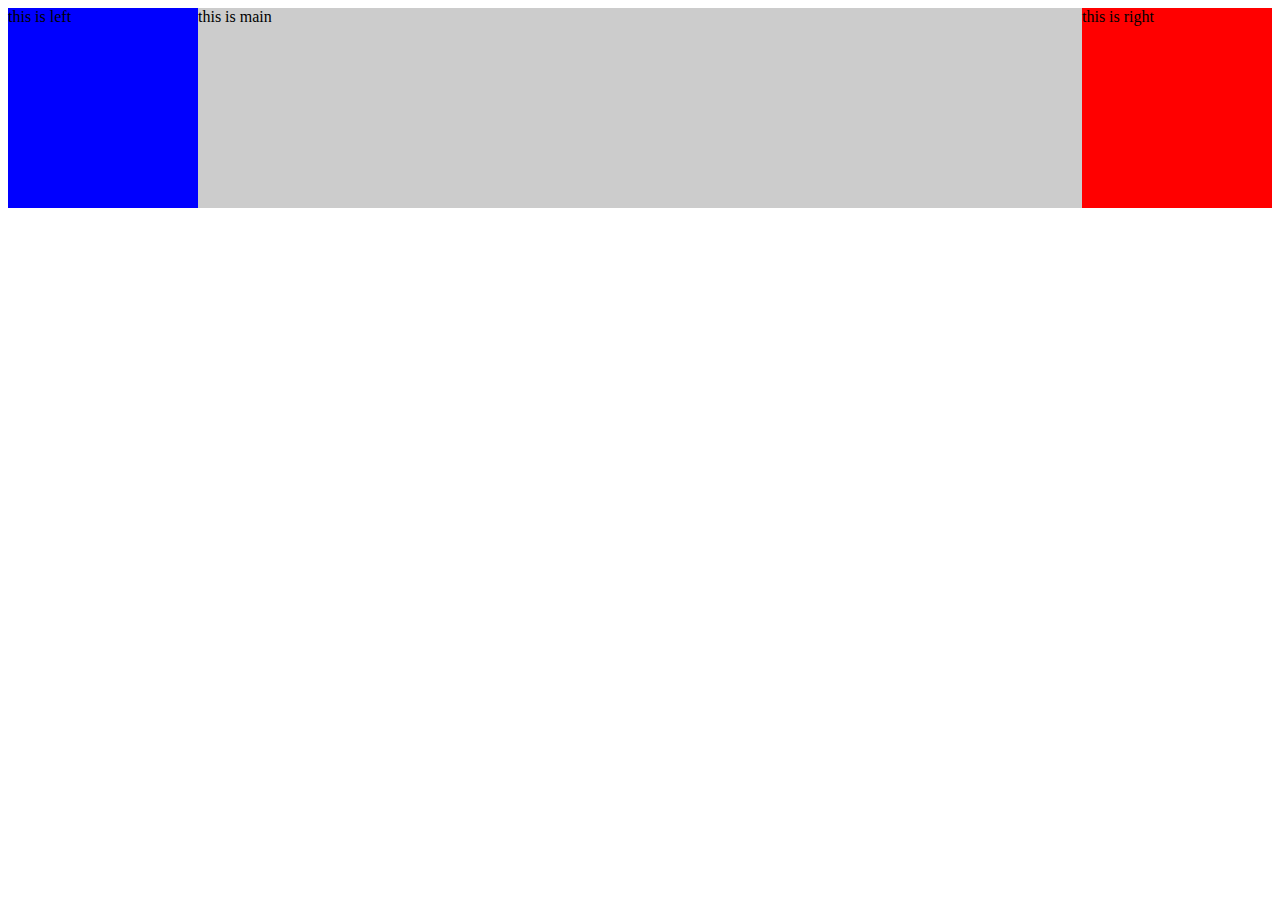
<file: CSS题目/双飞翼布局.html>
<!doctype html>
<html lang="en">
<head>
    <meta charset="UTF-8">
    <meta name="viewport"
          content="width=device-width, user-scalable=no, initial-scale=1.0, maximum-scale=1.0, minimum-scale=1.0">
    <meta http-equiv="X-UA-Compatible" content="ie=edge">
    <title>双飞翼布局</title>
</head>
<body>
    <div id="main" class="col">
        <div id="main-wrap">this is main</div>
    </div>
    <div id="left" class="col">
        this is left
    </div>
    <div id="right" class="col">
        this is right
    </div>
</body>
<style>
    #main {
        width: 100%;
        height: 200px;
        background-color: #ccc;
    }
    #left {
        width: 190px;
        height: 200px;
        background-color: #0000ff;

        margin-left: -100%;
    }
    #right {
        width: 190px;
        height: 200px;
        background-color: #ff0000;

        margin-left: -190px;
    }
    /*设置浮动*/
    .col {
        float: left;
    }
    /*设置 margin 放置左右元素*/
    #main-wrap {
        margin: 0 190px;
    }
</style>
</html>
</file>
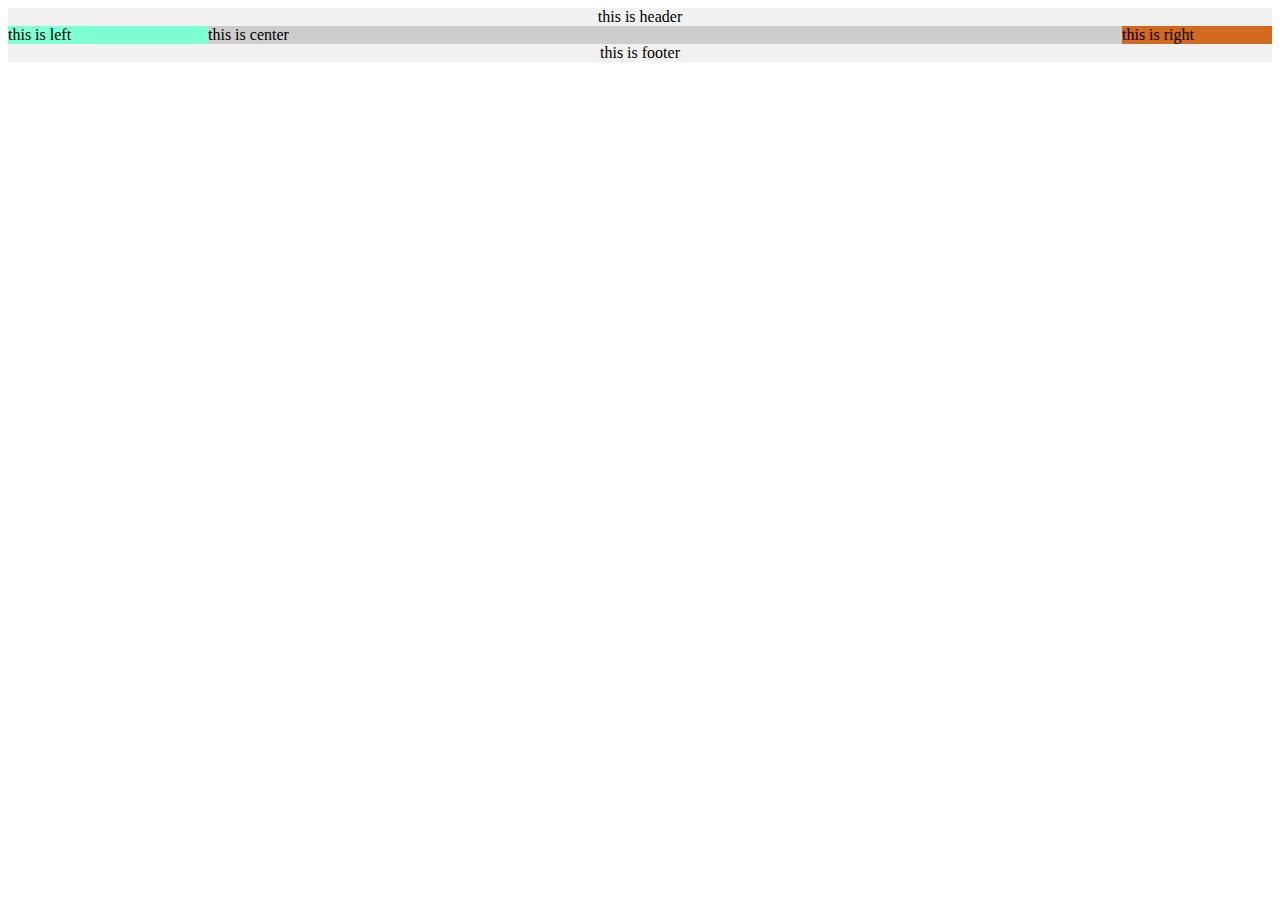
<file: CSS题目/圣杯布局.html>
<!doctype html>
<html lang="en">
<head>
    <meta charset="UTF-8">
    <meta name="viewport"
          content="width=device-width, user-scalable=no, initial-scale=1.0, maximum-scale=1.0, minimum-scale=1.0">
    <meta http-equiv="X-UA-Compatible" content="ie=edge">
    <title>圣杯布局</title>
</head>
<body>
    <div id="header">this is header</div>
    <div id="container">
        <div id="center" class="column">this is center</div>
        <div id="left" class="column">this is left</div>
        <div id="right" class="column">this is right</div>
    </div>
    <div id="footer">this is footer</div>
</body>
<style>
    #header {
        text-align: center;
        background-color: #f1f1f1;
    }
    #center {
        background-color: #ccc;
        width: 100%;
    }
    #left {
        background-color: aquamarine;
        width: 200px;

        /*margin-left设置为-父元素宽度，往左拖拽到了容器内最左边*/
        margin-left: -100%;
        /*再把内容左移到padding里*/
        position: relative;
        right: 200px;
    }
    #right {
        background-color: chocolate;
        width: 150px;

        /*相当于对外部，宽度变为了0*/
        margin-right: -150px;
    }
    #footer {
        text-align: center;
        background-color: #f1f1f1;

        /*清除浮动影响*/
        clear: both;
    }
    .column {
        /*设置浮动*/
        float: left;
    }
    #container {
        /*容纳左右列*/
        padding-left: 200px;
        padding-right: 150px;
    }
</style>
</html>
</file>
